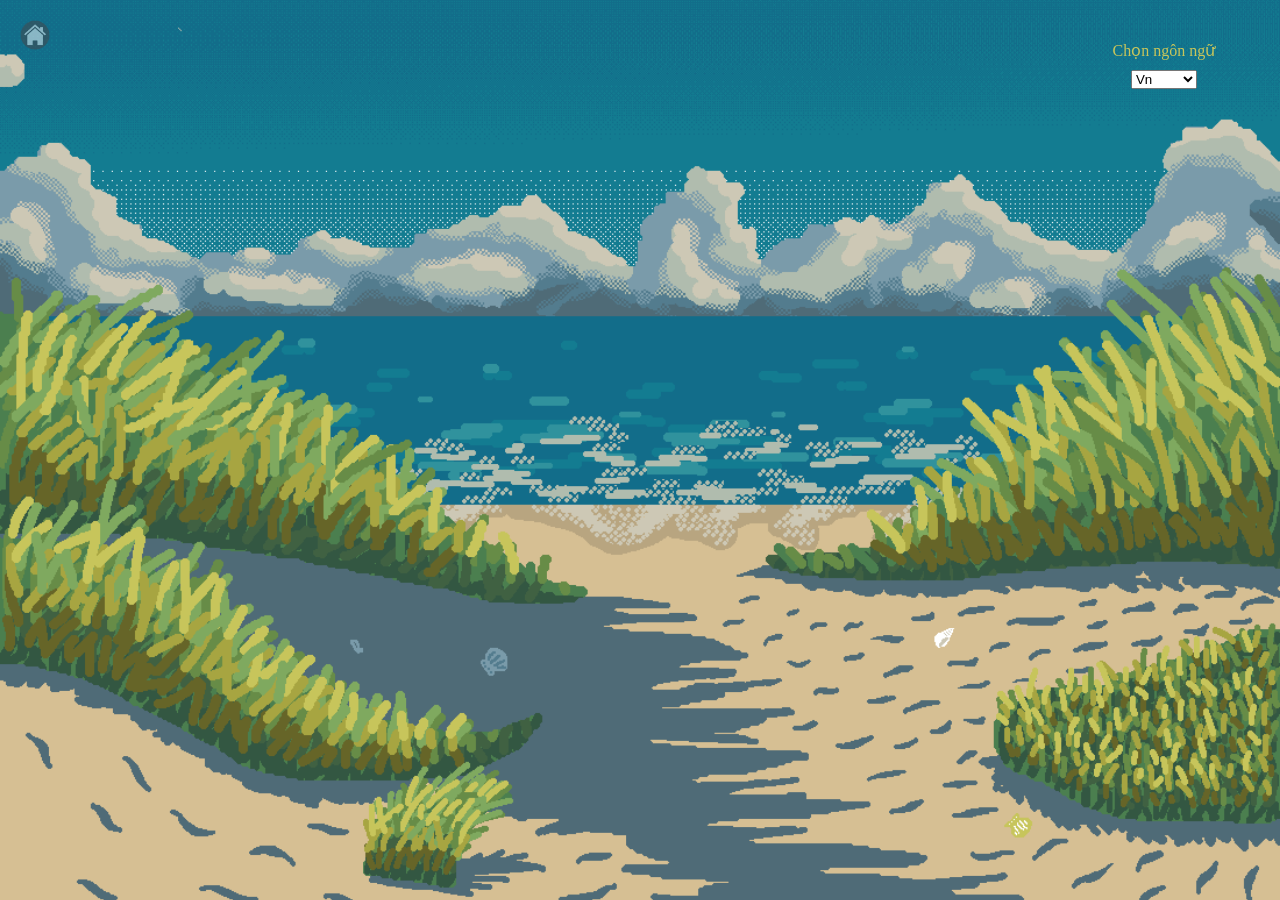
<file: pages/beach.html>
﻿<!DOCTYPE html>
<html lang="en">
	<head>
		<meta charset="UTF-8">
		<meta name="viewport" content="width=device-width, initial-scale=1.0">
		<title>Beach Messages</title>
		<link rel="stylesheet" href="../css/beach.css">
	</head>
	<body>
	<!--	<img src="../pictures/beach.gif" class="bg-img" alt="">-->
		<div class= "container">
			
			<div class="content">
				<a href="../index.html" id="home"><img id="home-icon" src="../pictures/home.png"></a>
				<div id="lan">
					<div id="lan-child">
						<p id="p">Chọn ngôn ngữ</p>
						<select name="" id="">
							<option value="vn">Vn</option>
							<option value="en">English</option>
						</select>
					</div>
				</div>
			</div>
		</div>	
		
	</body>
	<script src="../scripts/beach.js"></script>
</html>
</file>
<file: css/beach.css>
*{
    margin: 0;
    padding: 0;
    box-sizing: border-box;
}

body {
    min-height: 100vh;

    background: url(../pictures/beach.gif);
    background-size: cover;
    background-repeat: no-repeat;
    background-size: cover;
    background-attachment: fixed;
    background-position: center;
    background-color: #126D8A;
    display: flex;
    justify-content: center;
    align-items: flex-start;
}

@font-face {
    font-family: gameFont;
    src: url("../css/game-font.utf");
}

.bg-img {
    position: fixed;
    inset: 0;

    width: 100%;
    height: 100%;   
   

    object-fit: contain;
    object-position: center;
    z-index: -1;
}

.container{
    width: 100%;
    display: flex;
    flex-direction: row;
    justify-content: center;
}

.content {
    text-align: center;
    width: 100%;
//    background: rgba(0,0,0,0.4);
    border-radius: 12px;
    display: flex;
    flex-direction: row;
}

#lan {
    width: 50%;
    padding: 10px 5px 0 0;
    display: flex;
    flex-direction:row;
    justify-content: flex-end;
    align-items: center;
}

#lan-child{
    width: 35%;
    height: 100%;
    display: flex;
    flex-direction:column;
    justify-content:center;
    grid-row-gap: 10px;
    align-items: center;
}

#home-icon{
    max-width: 30%;
    max-height: 30%;
    padding: 0;
    display: flex;
    flex-direction: row;
    justify-content: flex-start;
    align-items: flex-start;
    opacity: 0.5;
}

#home-icon:hover{
    opacity: 1.0;
}

#home{
    width: 50%;
    height: 100%;
    display: flex;
    align-items: flex-start;
    padding: 20px 0 0 20px;
}
 select{
     max-width: 60%;
 }

p {
    color: #C7C55B;
    text-align:center;
    margin-top:0;
    padding-top: 0;
}

h1 {
    color: #C7C55B;
    text-align: center;
}
 
#note{
    position: relative;
    align-items: center;
    justify-content:center;
    
}

@media (max-width: 768px){
    body {
        background-attachment: scroll;
        background-position: bottom;
    }
    
    
    .content{
        width: 100%;
        
    }
}
</file>
